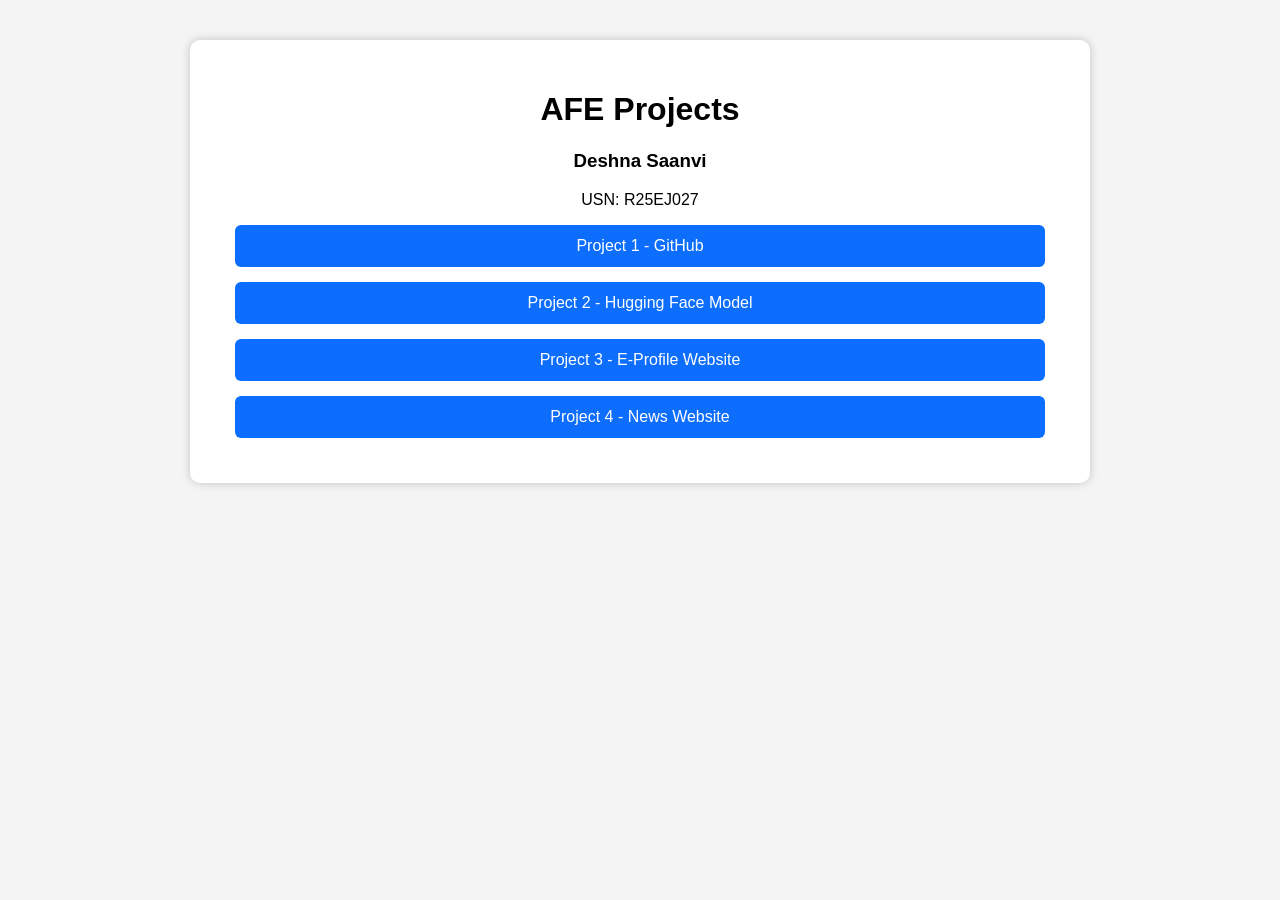
<file: index.html>
<!DOCTYPE html>
<html lang="en">
<head>
    <meta charset="UTF-8">
    <meta name="viewport" content="width=device-width, initial-scale=1.0">
    <title>AFE Projects - Deshna Saanvi</title>
    <style>
        body{
            font-family:Arial,sans-serif;
            background:#f4f4f4;
            text-align:center;
            margin:40px;
        }
        .card{
            width:70%;
            margin:auto;
            background:white;
            padding:30px;
            border-radius:10px;
            box-shadow:0 0 10px rgba(0,0,0,.2);
        }
        a{
            display:block;
            margin:15px;
            padding:12px;
            background:#0d6efd;
            color:white;
            text-decoration:none;
            border-radius:6px;
        }
        a:hover{
            background:#084298;
        }
    </style>
</head>
<body>

<div class="card">

<h1>AFE Projects</h1>

<h3>Deshna Saanvi</h3>

<p>USN: R25EJ027</p>

<a href="Project-1-GitHub/">Project 1 - GitHub</a>

<a href="Project-2-HuggingFace/">Project 2 - Hugging Face Model</a>

<a href="Project-3-EProfile-Website/">Project 3 - E-Profile Website</a>

<a href="Project-4-News-Website/">Project 4 - News Website</a>

</div>

</body>
</html>
</file>
